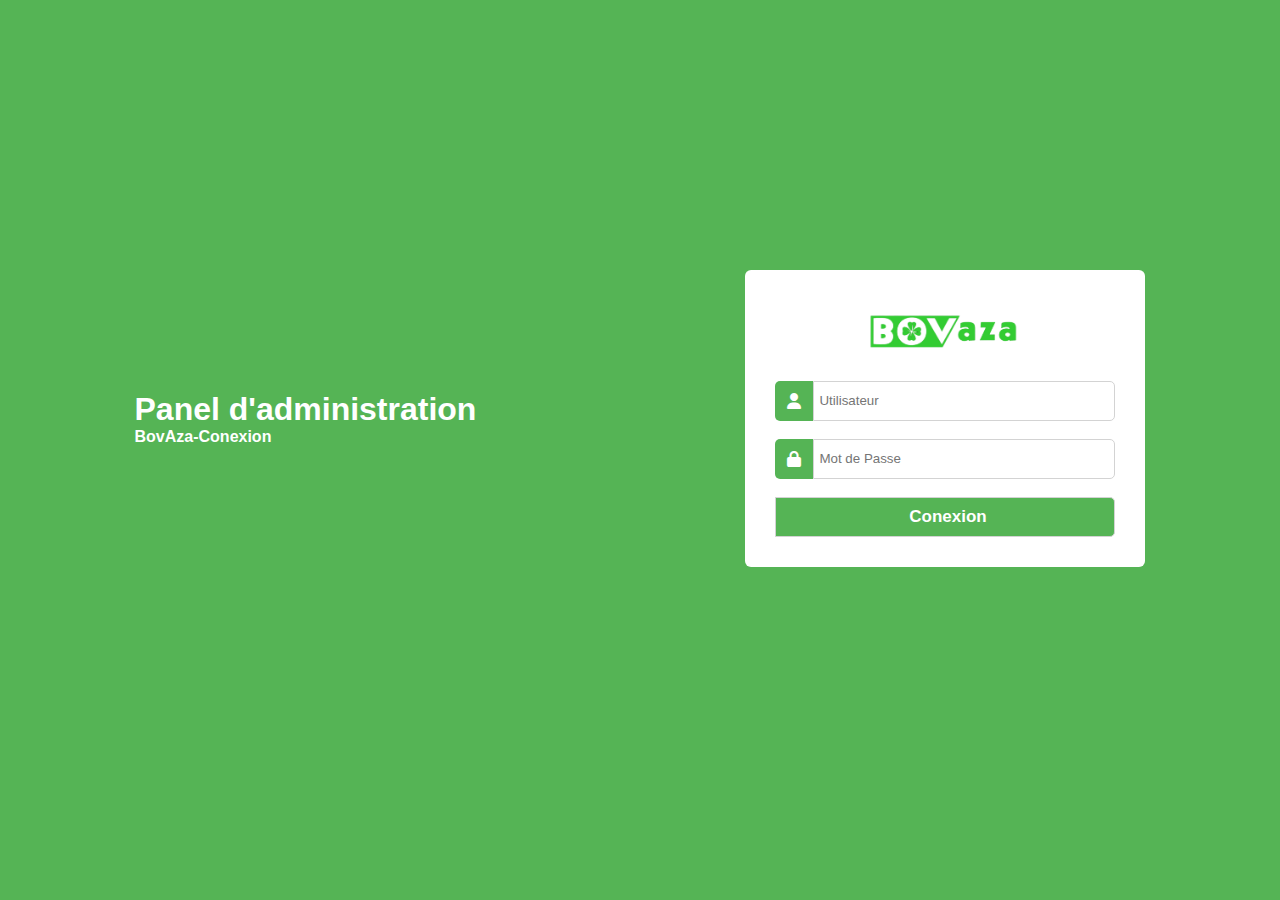
<file: index.html>
<!DOCTYPE html>
<html lang="en">
<head>
    <meta charset="UTF-8">
    <meta name="viewport" content="width=device-width, initial-scale=1.0">
    <link rel="stylesheet" type="text/css" href="styleNewAppError.css" />
    <link rel="stylesheet" href="https://cdnjs.cloudflare.com/ajax/libs/font-awesome/6.4.2/css/all.min.css">
    <title>Home</title>
</head>

<body>
    
    <div class="container">

        <div class="homePage">

            <div class="textHomePage">
                <h1>Panel d'administration</h1>
                <h4>BovAza-Conexion</h4>
            </div>

            <div class="formLoginHomePage">
                <form class="form" action="" method="">
                    <div class="div-logo">
                        <!--<img src="logo/logo-sample.png">-->
                        <img src="logo/bovaza-sans-fond.png">
                        <!--<h2>BovAza</h2>-->
                    </div><br>

                    <div class="div-input">
                        <i class="fa-solid fa-user"></i>
                        <input type="text" class="user" autocomplete="off" placeholder="Utilisateur">
                    </div><br>

                    <div class="div-input">
                        <i class="fa-solid fa-lock"></i>
                        <input type="text" class="pass" autocomplete="off" placeholder="Mot de Passe">
                    </div><br>

                    <div class="div-input">
                        <input type="submit" name="btnLogin" class="btnLogin" value="Conexion">
                    </div>
                </form>
            </div>

        </div> 

    </div>

</body>

<script>

    let btnLogin = document.querySelector('.btnLogin');

    btnLogin.onclick=function(){
        window.open('dashboardIndexError.html');
    }

</script>

</html>
</file>
<file: styleNewAppError.css>
*{
    margin: 0px;
    padding: 0px;
    box-sizing: border-box;
    font-family: Arial, Helvetica, sans-serif;
}

body, html{
    scroll-behavior: smooth;
    height: 100dvh;
    /*background-color: #ededed;*/
}

.container{
    width: 100%;
    height: 100vh;
    background-color: rgb(85, 180, 85);
}

.homePage{
    display: flex;
    justify-content: space-around;
    align-items: center;
    /*flex-direction: row;*/
    flex-wrap: wrap;
    width: 100%;
    position: relative;
    top: 30%;
}

.homePage h1{
    color: white;
    font-weight: bold;
}

.homePage h4{
    color: white;
}

.formLoginHomePage{
    display: flex;
    justify-content: center;
    align-items: center; 
}

.form{
    width: 400px;
    justify-content: center;
    align-items: center;
    flex-direction: column;
    background-color: white;
    padding: 30px;
    border-radius: 6px;
}

.div-logo{
    width: 100%;
    display: flex;
    justify-content: center;
    align-items: center;
    flex-direction: column;
}

.div-logo img{
    width: 180px;
}

.div-logo h2{
    color: black;

}

.div-input{
    display: flex;
    justify-content: center;
    align-items: center;
}

.div-input i{
    color: white;
    background-color: rgb(85, 180, 85);
    padding: 12px;
    border-top-left-radius: 5px;
    border-bottom-left-radius: 5px;
}

.div-input input{
    width: 350px;
    height: 40px;
    border: 1px lightgray solid; 
    padding-left: 5px;
    border-radius: 5px;
    outline: none;
    border-top-left-radius: 0px;
    border-bottom-left-radius: 0px;
}

.btnLogin{
    background-color: rgb(85, 180, 85);
    color: white;
    font-weight: bold;
    font-size: 17px;
    cursor: pointer;
}


/******************************************************************************DASHBOARD-PAGE************************************************************************/

header{
    background-color: white;
    box-shadow: 0px 0px 7px gray;
    width: inherit;
    max-width: inherit;
    position: fixed;
    top: 0px;
    z-index: 300;
    display: flex;
    justify-content: space-between;
    align-items: center;
    padding-left: 10px;
    padding-right: 10px;
    height: 64px;
}

.icon-menu{
    cursor: pointer;
}

.logoMedia{
    display: none;
}


.div-icon-user{
    height: 40px;
    margin: 3px;
    display: flex;
    justify-content: center;
    align-items: center;
    font-family: Cambria, Cochin, Georgia, Times, 'Times New Roman', serif;
    font-weight: bold;
}

.div-icon-user img{
    width: 35px;  
    height: 100%; 
    background-color: lightgray;
    border-radius: 30px;
    position: relative;
}

ul{
    margin: 5px;
}

.btnAdm ul li{
    color: black;
    list-style: none;
}

.div-icon-bottom{
    margin: 3px;
}

.icon-bottom{
    transform: rotate(-180deg);
}



/*********************************************************************************************************DIV-DASHBOARD**************************************************/

.div-dashboard{
    margin-left: 14%;
    width: 86%;
    min-height: 100%;
    display: flex;
    justify-content: center;
    align-items: center;
    position: relative;
    top: 0px;
}

.menu-dashboard{
    background-color: white;
    height: 100%;
    width: 14%;
    position: fixed;
    top: 0px;
    left: 0px;
    transition: width 300ms;
    border-right: 1px lightgray solid;
    box-shadow: 0px 0px 2px dimgray;
}


.logo-menu{
    display: block;
    background-color: black;
    cursor: pointer;
}

.logo-menu img{
    width: 190px;
}


.menuDad{
    position: relative;
    width: auto;
    display: block;
}

.menuDad div{
    position: relative;
    display: flex;
    justify-content: left;
    align-items: center;
    padding: 10px;
    width: 100%;
    cursor: pointer;
    color: dimgray;
}

.menuDad div:nth-child(1){
    color: 	dodgerblue;
}

.menuDad div:hover{
    color: 	dodgerblue;
}

.menuDad div li{
    list-style: none;
    padding: 5px;
}

.menu-dashboard div .btn-Menu{
    position: absolute;
    left: 90%;
    top: 50%;
    transform: translate(-90%,-50%);
}

/*******************************************SubMenu-rapport*********************************************/

.subMenu-rapport{
    display: none;
}

.subMenu-rapport li{
    margin: 10px;
}

.icon-rapport{
    position: absolute;
    left: 250px;
}

/*******************************************SubMenu-paiement*********************************************/

.subMenu-paiement{
    display: none;
}

.subMenu-paiement li{
    margin: 10px;
}

.icon-paiement{
    position: absolute;
    left: 250px;
}

/*******************************************SubMenu-gestion*********************************************/

.subMenu-gestion{
    display: none;
}

.subMenu-gestion li{
    margin: 10px;
}

.icon-gestion{
    position: absolute;
    left: 250px;
}

/*******************************************SubMenu-agent*********************************************/

.subMenu-agent{
    display: none;
}

.subMenu-agent li{
    margin: 10px;
}

.icon-agent{
    position: absolute;
    left: 250px;
}

/*******************************************SubMenu-gestion*********************************************/

.subMenu-resultat{
    display: none;
}

.subMenu-resultat li{
    margin: 10px;
}

.icon-resultat{
    position: absolute;
    left: 250px;
}

/*******************************************SubMenu-gestion*********************************************/

.subMenu-comptePrepaye{
    display: none;
}

.subMenu-comptePrepaye li{
    margin: 10px;
}

.icon-comptePrepaye{
    position: absolute;
    left: 250px;
}




/*******************************************Panel-tableauBord************************************************************************************************************/
.panel-tableauBord{
    width: 100%;
    height: 100%;
    display: none;
    /*background-color: #ededed;*/
    padding: 10px;
    flex-direction: column;
}

.panel-tableauBord div{
    margin-bottom: 20px;
}


.Divtext-TableauBord{
    width: 100%;
    display: flex;
    justify-content: left;
    align-items: center;
    height: 40px;
}

.divCard{
    width: 100%;
    height: auto;
    display: flex;
    justify-content: space-between;
    align-items: center;
    flex-wrap: wrap;
}


.balance-card{
    width: 390px;
    height: 150px;
    display: flex;
    justify-content: space-between;
    align-items: center;
    padding: 15px;
    border-radius: 6px;
    background-color: #20c997;
    color: white;
}

.balance-card i{
    font-size: 2rem;
}


.utilisateur-card{
    width: 390px;
    height: 150px;
    display: flex;
    justify-content: space-between;
    align-items: center;
    padding: 15px;
    border-radius: 6px;
    background-color: #ffc107;
    color: white;
}

.balance-card i{
    font-size: 2rem;
}


.prepaye-card{
    width: 390px;
    height: 150px;
    display: flex;
    justify-content: space-between;
    align-items: center;
    padding: 15px;
    border-radius: 6px;
    background-color: #0dcaf0;
    color: white;
}

.prepaye-card i{
    font-size: 2rem;
}

.profit-card{
    width: 390px;
    height: 150px;
    display: flex;
    justify-content: space-between;
    align-items: center;
    padding: 15px;
    border-radius: 6px;
    background-color: rgb(230, 48, 78);
    color: white;
}



.profit-card i{
    font-size: 2rem;
}


.divGraph{
    width: 100%;
    height: 500px;
    display: flex;
    justify-content: space-between;
    align-items: center;
    /*flex-wrap: wrap;*/
    padding: 10px;
}

.divGraph .divLineTopx{
    display: flex;
    justify-content: space-between;
    border-radius: 10px;
    width: 49%;
    height: 100%;
    border-radius: 10px;
    box-shadow: 0px 0px 6px lightgray;
    background-color: white;
    padding: 10px;
}

.divLineTopx #line_top_x{
    display: block;
    width: 100%;
    height: 100%;
}

.divGraph .divTopx{
    display: flex;
    justify-content: space-between;
    border-radius: 10px;
    width: 49%;
    height: 100%;
    border-radius: 10px;
    box-shadow: 0px 0px 6px lightgray;
    background-color: white;
    padding: 10px;
}

.divTopx #top_x_div{
    display: block;
    width: 100%;
    height: 100%;
}

/***********************************************************************************DIV-TABLEAU*****************************************************************/

.divTableau{
    width: 100%;
    height: 100%;
    display: flex;
    justify-content: space-between;
    align-items: center;
    /*flex-wrap: wrap;*/
    padding: 15px;
}

.tableau{
    background-color: white;
    width: 73%;
    height: 500px;
    display: flex;
    justify-content: center;
    align-items: center;
    border-radius: 15px;
    box-shadow: 0px 0px 10px lightgray;
    padding: 15px;
    position: relative;
    top: 0px;
}

.tableauGraph{
    width: 25%;
    height: 500px;
    display: flex;
    justify-content: center;
    align-items: center;
    background-color: white;
    border-radius: 15px;
    box-shadow: 0px 0px 10px lightgray;
    position: relative;
    
}

#curve_chart{
    width: 100%;
    height: 100%;
    position: relative;
    border-radius: 15px;
    display: block;
}

table {
    font-family: arial, sans-serif;
    border-collapse: collapse;
    border: none;
    width: 100%;
    height: 100%;
    background-color: white;
    position: relative;
    top: 0px;
  }

  table caption{
    text-align: left;
    font-size: 20px;
    font-weight: bold;
    /*background-color: #dddddd;*/
    background-color: white;
    border-bottom: 1px black dotted;
  }
  
  td, th {
    border: 1px solid #dddddd;
    text-align: left;
    padding: 8px;
    border: none;
  }

  table tr:hover{
    border-collapse: collapse;
    background-color: gray;
    color: white;
    /*background-color: #dddddd;*/
  }
  
  tr:nth-child(even) {
    background-color: #dddddd;
  }

  td a{
    text-decoration: none;
  }

  .btn-actualisation{
    background-color: green;
    border-radius: 5px;
    padding: 5px;
    color: white;
    margin-right: 5px;
  }

  .btn-delete{
    background-color: red;
    border-radius: 5px;
    padding: 5px;
    color: white;
  }

/*******************************************Panel-Ticket***********************************************************************************************************/
.panel-ticket{
    width: 100%;
    height: 100%;
    display: block;
    position: absolute;
    top: 50%;
    left: 50%;
    transform: translate(-50%,-50%);
    background-color: blue;
}

/*******************************************Panel-Utilisateur**********************************************/
.panel-utilisateur{
    width: 100%;
    height: 100%;
    display: block;
    position: absolute;
    top: 50%;
    left: 50%;
    transform: translate(-50%,-50%);
    background-color: pink;

}


/*************************************************************PANEL RAPPORT FINANCIER*****************************************************************************/
.panel-RapportFinancier{
    width: 100%;
    height: 100%;
    display: block;
    position: absolute;
    top: 50%;
    left: 50%;
    transform: translate(-50%,-50%);
    background-color: brown;

}

/*************************************************************PANEL PAIEMENT*****************************************************************************/
.panel-paiement{
    width: 100%;
    height: 100%;
    display: block;
    position: absolute;
    top: 50%;
    left: 50%;
    transform: translate(-50%,-50%);
    background-color: yellow;

}

/*************************************************************PANEL GESTION PRODUIT*****************************************************************************/
.panel-gestionProduit{
    width: 100%;
    height: 100%;
    display: block;
    position: absolute;
    top: 50%;
    left: 50%;
    transform: translate(-50%,-50%);
    background-color: purple;

}

/*************************************************************PANEL AGENT*****************************************************************************/
.panel-agent{
    width: 100%;
    height: 100%;
    display: block;
    position: absolute;
    top: 50%;
    left: 50%;
    transform: translate(-50%,-50%);
    background-color: lightgray;

}

/*************************************************************PANEL RESULTAT*****************************************************************************/
.panel-resultat{
    width: 100%;
    height: 100%;
    display: block;
    position: absolute;
    top: 50%;
    left: 50%;
    transform: translate(-50%,-50%);
    background-color: green;

}

/*************************************************************PANEL COMPTE PREPAYE*****************************************************************************/
.panel-comptePrepaye{
    width: 100%;
    height: 100%;
    display: block;
    position: absolute;
    top: 50%;
    left: 50%;
    transform: translate(-50%,-50%);
    background-color: gray;

}



/*****************************************************************MEDIA QUERIES MAX-WIDTH 600********************************************************************/
@media only screen and (max-width: 1400px) {
    .div-dashboard{
        padding: 30px;
        width: 100%;
        margin-left: 0px;
    }

    .menu-dashboard{
        display: none;
    }
}

@media only screen and (max-width: 960px) {
    .div-dashboard{
        padding: 30px;
        width: 100%;
        margin-left: 0px;
    }

    /********************************************************MENU******************************************************************/

    header{
        background-color: white;
        box-shadow: 0px 0px 7px gray;
        width: inherit;
        max-width: inherit;
        position: fixed;
        top: 0px;
        z-index: 300;
        display: flex;
        justify-content: space-between;
        align-items: center;
        padding-left: 10px;
        padding-right: 10px;
        width: 100%;
        flex-direction: row;
    }
    

    .div-icon-user{
        margin: 3px;
        display: none;
        justify-content: center;
        align-items: center;
    }
    
    .div-icon-user img{
        width: 60px;   
        background-color: orange;
        border-radius: 30px;
        position: relative;
    }
    
    ul{
        margin: 5px;
    }
    
    .btnAdm ul li{
        color: black;
        list-style: none;
    }
    
    .div-icon-bottom{
        margin: 3px;
    }
    
    .icon-bottom{
        transform: rotate(-180deg);
    }

    .logoMedia{
        display: block;
        background-color: black;
    }
    
    .logoMedia img{
        width: 190px;
        cursor: pointer;
    }
    



    /***********************************************************************************************************************************************/
    .divCard{
        width: 100%;
        display: flex;
        justify-content: center;
        align-items: center;
        flex-direction: column;
    }

    .divCard div{
        width: 100%;
    }

    .divGraph{
        width: 100%;
        height: 500px;
        display: block;
        justify-content: center;
        align-items: center;
        flex-direction: row;
        padding: 0px;
        border: none;
    }


    .divGraph .divLineTopx{
        display: flex;
        justify-content: center;
        border-radius: 0px;
        width: 100%;
        height: 50%;
        box-shadow: 0px 0px 6px lightgray;
        background-color: white;
    }


    .divGraph .divTopx{
        display: flex;
        justify-content: center;
        border-radius: 0px;
        width: 100%;
        height: 50%;
        box-shadow: 0px 0px 6px lightgray;
        background-color: white;
    }

    
/***************************************************************************************************/    


    .divTableau{
        width: 100%;
        height: 100%;
        display: flex;
        justify-content: space-between;
        align-items: center;
        flex-direction: column;
        background-color: white;
        /*flex-wrap: wrap;*/
    }
    
    .tableau{
        width: 100%;
        height: auto;
        display: flex;
        justify-content: center;
        align-items: center;
        position: relative;
        border-radius: 0px;
        box-shadow: none;
    }


    table {
        font-family: arial, sans-serif;
        border-collapse: collapse;
        border: none;
        position: relative;
        top: 0px;
        left: 0px;
      }
    
      table caption{
        text-align: left;
        font-size: 20px;
        font-weight: bold;
        margin-bottom: 10px;
        /*background-color: #dddddd;*/
        background-color: white;
        border-bottom: 1px black dotted;
      }

      table th{
        display: none;
      }

    table tr{
        display: block;
    }

    table td{
        font-size: 14px;
        display: block;
    }

    table td a{
        margin-bottom: 5px;
        display: none;
        justify-content: space-evenly;
        flex-direction: column;
      }
    
    .tableauGraph{
        width: 100%;
        height: 500px;
        display: block;
        justify-content: center;
        align-items: center;
        background-color: white;
        
    }
    
    #curve_chart{
        width: 100%;
        height: 100%;
        display: block;
        position: relative;
        border-radius: 15px;
    }
    

}
</file>
